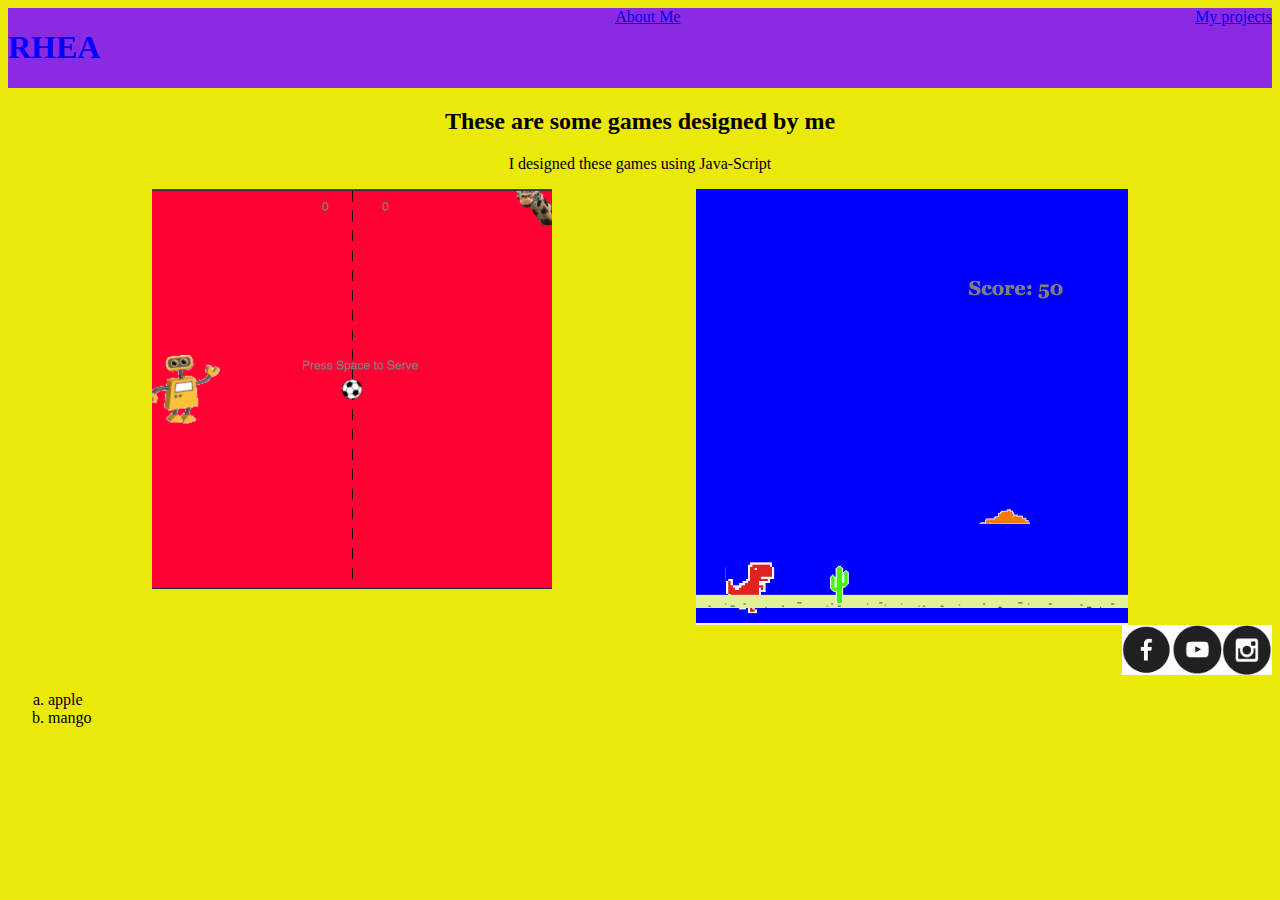
<file: My Website/Index.html>
<html>
    <head>
        <Title>Clean Space</Title>
        <link rel="stylesheet" type="text/css" href="style.css"/>
    </head>
    <body>
        <div class="header">
        <H1>RHEA</H1>
        <A href="Aboutme.html">About Me</A>
        <A href="myprojects.html">My projects</A>
        </div>
        <H2>These are some games designed by me</H2>
        <P>I designed these games using Java-Script</P>

        <div class="grid">
        <div class="item">

              <A href="https://studio.code.org/projects/gamelab/-707m647befeLTSG7xbwV0zOJeWJRfJKMJ3nIJ1_6KI">
        <img src="Pong.png" width=400 height=400>
    </A>
</div>
<div class="item">
    <A href="https://studio.code.org/projects/gamelab/Cxe3gr9f1UMnBtP1ZaTg2J_kdnIxPhDB8UyzLgv_zs0">
    <img src="trex.png"></A>
</div>
</div>
<div class="footer">
    <A href="#"><img src="fb 2.png" width=50 height= 50> </A>
    <A href="#"><img src="youtube.png" width=50 height= 50> </A>
    <A href="#"><img src="insta.png" width=50 height= 50> </A>
</div>

    <Ol type="a">

        <LI>apple</LI>
        <LI>mango</LI>
    </Ol>
    </body>
</html>
</file>
<file: My Website/style.css>
.header{
    background-color: blueviolet;
    display:flex;
    justify-content:space-between
}
.grid{
    display:flex;
    flex-wrap:wrap;
    justify-content:space-evenly
}
.footer{
    display:flex;
    justify-content:flex-end;
}
.item{
    display:flec;
    justify-content:first baseline;
    flex-direction:column;
}
H1{
    color:blue
}
p,h2{
    text-align:center
}
body{
    background-color:#ebe909
}
</file>
